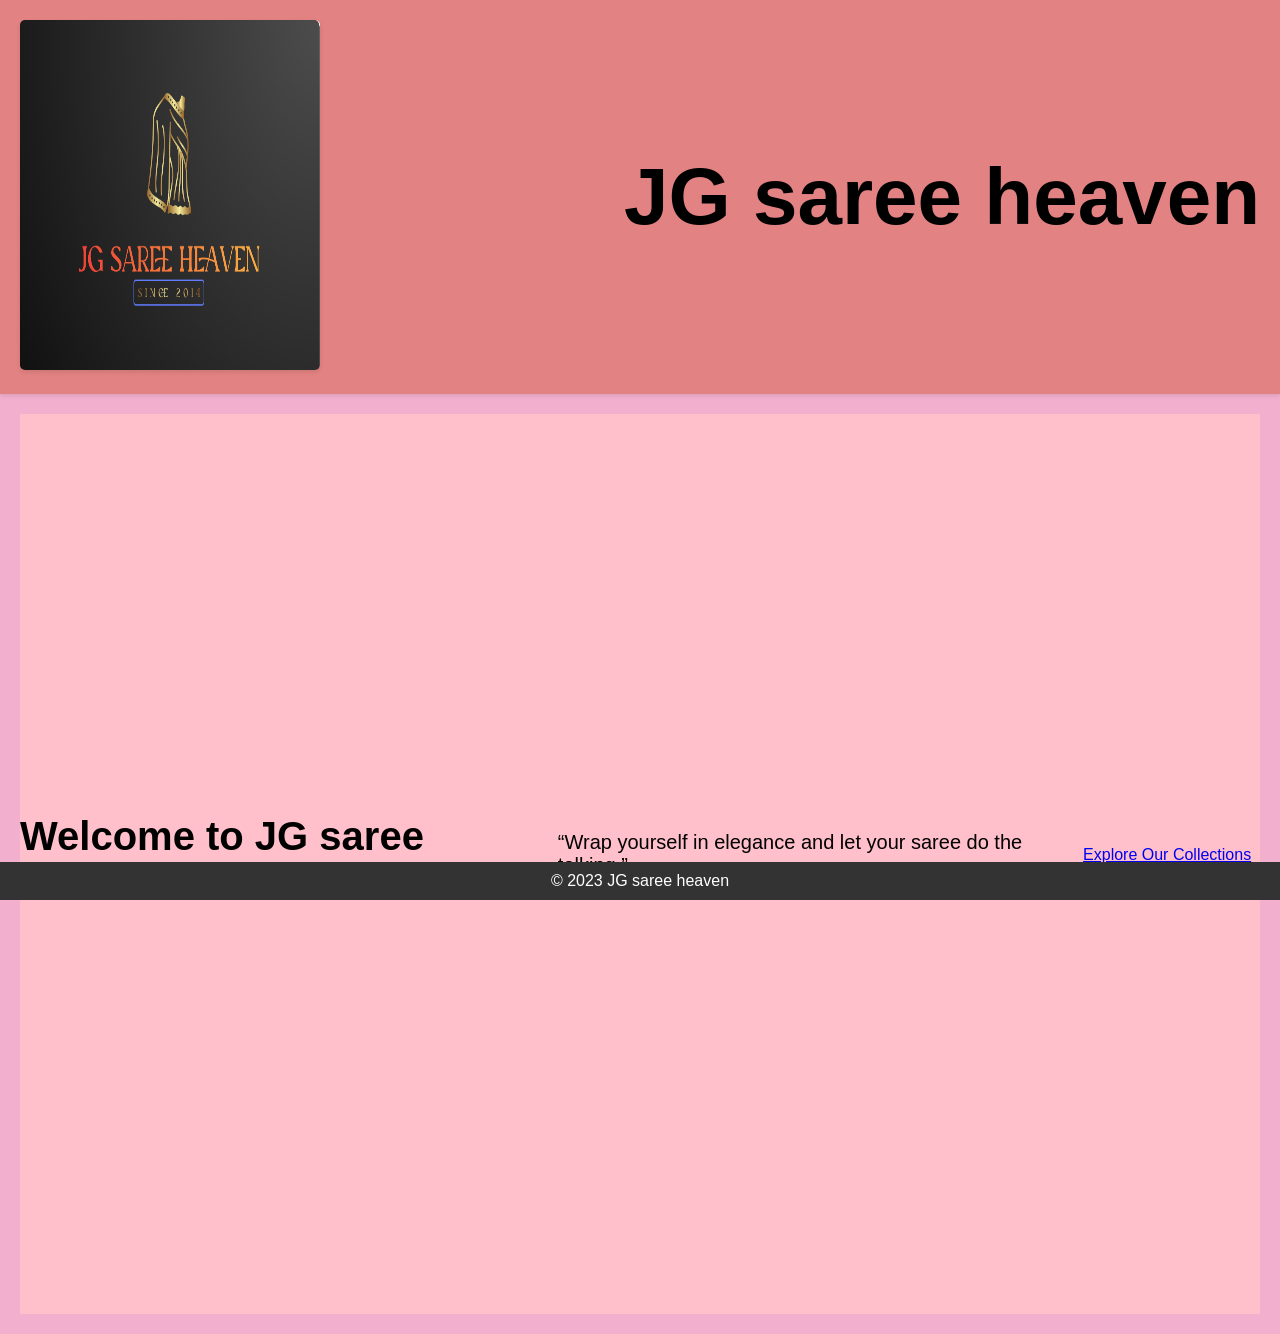
<file: jashan.html>
<!DOCTYPE html>
<html lang="en">
<head>
    <meta charset="UTF-8">
    <meta name="viewport" content="width=device-width, initial-scale=1.0">
    <title>JG saree heaven</title>
   
    <link rel="stylesheet" href="styles.css">
</head>
<body>
    <header>
        <div class="product-image">
            <img src="logo.png" width="200" height="250" alt="">
        </div>

        <div class="site-name">
            <h1>JG saree heaven</h1>
        </div>
    </header>
    <main>
        <section class="hero">
            <h2>Welcome to JG saree heaven</h2>
            <p>“Wrap yourself in elegance and let your saree do the talking.”</p>
            <a href="index.html" class="button">Explore Our Collections ></a>

        </section>
    </main>
    <footer>
        <p>&copy; 2023 JG saree heaven</p>
    </footer>
</body>
</html>
</file>
<file: styles.css>
body {
    font-family: Arial;
    margin: 0;
    padding: 0;
}

header {
    background-color: pink;
    color: black;
    padding: 1em;
    display: flex;
    justify-content: space-between;
    align-items: center;
}

.logo {
    width: 600px;
    height: 450px;
   
 

}

.logo img {
    width: 100%;
    height: 100%;
    object-fit: cover;
    text-align: center;
    margin-top: 40px;
}

.site-name {
    font-size: 40px;
    font-weight: bold;
    margin-left: 40px;
}


.hero {
    background-image: linear-gradient(to bottom,pink, pink);
    background-size: 100% 300px;
    background-position: 0% 100%;
    height: 100vh;
    display: flex;
    justify-content: center;
    align-items: center;
    color: black;
}

.hero h2 {
    font-size: 40px;
    margin-bottom: 10px;
}

.hero p {
    font-size: 20px;
    margin-bottom: 20px;
}

.hero button {
    background-color: black;
    color: pink;
    border: none;
    padding: 10px 20px;
    font-size: 18px;
    cursor: pointer;
}

footer {
    background-color:pink;
    color: black;
    padding: 1em;
    text-align: center;
    clear: both;
}

/* styles.css */

/* Reset default browser styles */
body, h1, h2, p, ul, li, button, input, select {
    margin: 0;
    padding: 0;
    box-sizing: border-box;
}

/* Basic styling */
body {
    font-family: Arial, sans-serif;
    background-color: #f4a8e2;
}

header {
    background-color: #82d8f0;
    padding: 20px;
    box-shadow: 0px 2px 4px rgba(0, 0, 0, 0.1);
}

nav {
    display: flex;
    align-items: center;
    justify-content: space-between;
}

.logo img {
    width: 100px; /* Adjust size as needed */
    height: auto;
}

ul {
    list-style-type: none;
}

ul li {
    display: inline-block;
    margin-right: 20px;
}

ul li a {
    text-decoration: none;
    color: #0d0b0b;
    font-size: 16px;
}

.cart-container {
    position: relative;
}

.cart-container .fa-cart-shopping {
    font-size: 24px;
    color: #050404;
    cursor: pointer;
}

.cart-number-container {
    position: absolute;
    top: -8px;
    right: -8px;
    background-color: #007bff;
    color: #fff;
    width: 20px;
    height: 20px;
    border-radius: 50%;
    font-size: 12px;
    display: flex;
    justify-content: center;
    align-items: center;
}

.user-accounts,
.customization,
.online-shopping {
    padding: 40px;
    text-align: center;
}

.user-accounts h2,
.customization h2,
.online-shopping h2 {
    color: #0f0c0c;
    margin-bottom: 20px;
}

.user-accounts p,
.customization p,
.online-shopping p {
    color: #0b0909;
    font-size: 16px;
    line-height: 1.6;
    margin-bottom: 20px;
}

.user-accounts button,
.customization button,
.online-shopping button {
    background-color: #007bff;
    color: #fff;
    border: none;
    padding: 10px 20px;
    font-size: 16px;
    cursor: pointer;
    text-decoration: none;
    transition: background-color 0.3s ease;
}

.user-accounts button:hover,
.customization button:hover,
.online-shopping button:hover {
    background-color: #0056b3;
}

.customization-options {
    margin-top: 20px;
}

.customization-options label {
    margin-right: 10px;
    color: #0f0c0c;
}

.customization-options input[type="color"] {
    margin-right: 20px;
}

.search-filter {
    margin-top: 20px;
}

.search-filter input[type="search"],
.search-filter select {
    margin-right: 10px;
}

.product-grid {
    display: grid;
    grid-template-columns: repeat(auto-fit, minmax(250px, 1fr));
    grid-gap: 20px;
    margin-top: 20px;
}

/* Responsive styles */
@media screen and (max-width: 768px) {
    header {
        padding: 10px;
    }

    .logo img {
        width: 80px; /* Adjust size as needed */
    }

    ul li {
        margin-right: 10px;
    }

    .user-accounts,
    .customization,
    .online-shopping {
        padding: 20px;
    }

    .user-accounts h2,
    .customization h2,
    .online-shopping h2 {
        font-size: 24px;
    }

    .user-accounts p,
    .customization p,
    .online-shopping p {
        font-size: 14px;
    }

    .user-accounts button,
    .customization button,
    .online-shopping button {
        padding: 8px 16px;
        font-size: 14px;
    }
}


/* STYLE.CSS */

/* Reset default browser styles */
body, h1, h2, p, ul, li, button, input {
    margin: 0;
    padding: 0;
    box-sizing: border-box;
}

/* Basic styling */
body {
    font-family: Arial, sans-serif;
    background-color: #95d7ef;
}

header {
    background-color: #e28282;
    padding: 20px;
    display: flex;
    justify-content: space-between;
    align-items: center;
    box-shadow: 0px 2px 4px rgba(14, 13, 13, 0.1);
}

.logo a {
    text-decoration: none;
    color: #080707;
    font-size: 20px;
}

.search {
    position: relative;
}

.search input[type="text"] {
    padding: 8px 30px 8px 10px;
    border: 1px solid #d8af85;
    border-radius: 5px;
    width: 250px;
    font-size: 14px;
}

.search ion-icon.s {
    position: absolute;
    top: 20%;
    right: 10px;
    transform: translateY(-50%);
    color: #888;
}

main {
    padding: 20px;
}

.slider {
    margin-bottom: 40px;
}

.slide {
    position: relative;
}

.slide img {
    width: 20%;
    height: auto;
}

.slide-content {
    position: absolute;
    bottom: 20px;
    left: 20px;
    color: #fff;
}

.slide-content h2 {
    font-size: 24px;
    margin-bottom: 10px;
}

.slide-content p {
    font-size: 16px;
}

.products {
    text-align: center;
}

.products h2 {
    color: #333;
    margin-bottom: 20px;
}

.product-grid {
    display: grid;
    grid-template-columns: repeat(auto-fit, minmax(200px, 1fr));
    grid-gap: 20px;
}

.product {
    background-color: #ffffff;
    padding: 20px;
    border-radius: 5px;
    box-shadow: 0px 2px 4px rgba(0, 0, 0, 0.1);
}

.product img {
    width: 100%;
    height: auto;
    border-radius: 5px;
    margin-bottom: 10px;
}

.product h3 {
    color: #333;
    font-size: 18px;
    margin-bottom: 5px;
}

.product p {
    color: #007bff;
    font-size: 16px;
    font-weight: bold;
}

footer {
    background-color: #333;
    color: #fff;
    text-align: center;
    padding: 10px 0;
    position: fixed;
    bottom: 0;
    left: 0;
    width: 100%;
}





/* styles.css */

/* Reset default browser styles */
body, h1, h2, h3, p, ul, li {
    margin: 0;
    padding: 0;
}

/* Basic styling */
body {
    font-family: Arial, sans-serif;
    background-color: #9dc6d9;
    color: #0a0909;
}

.about-us {
    padding: 40px;
}

.about-us h2 {
    font-size: 24px;
    margin-bottom: 20px;
}

.about-us h3 {
    font-size: 20px;
    margin-top: 20px;
    margin-bottom: 10px;
}

.about-us p {
    font-size: 16px;
    line-height: 1.6;
    margin-bottom: 20px;
}

.about-us ul {
    margin-bottom: 20px;
}

.about-us ul li {
    list-style-type: disc;
    margin-left: 20px;
}

/* Responsive styles */
@media screen and (max-width: 768px) {
    .about-us {
        padding: 20px;
    }

    .about-us h2 {
        font-size: 20px;
    }

    .about-us h3 {
        font-size: 18px;
    }

    .about-us p {
        font-size: 14px;
    }

    .about-us ul {
        margin-bottom: 10px;
    }

    .about-us ul li {
        font-size: 14px;
    }
}




/* styles.css */

/* Reset default browser styles */
body, h1, h2, h3, p, ul, li, label, input, textarea, button {
    margin: 0;
    padding: 0;
    box-sizing: border-box;
}

/* Basic styling */
body {
    font-family: Arial, sans-serif;
    background-color: #b17272;
    color: #090909;
}

.contact-us {
    padding: 40px;
}

.contact-us h2 {
    font-size: 24px;
    margin-bottom: 20px;
}

.contact-us p {
    font-size: 16px;
    line-height: 1.6;
    margin-bottom: 20px;
}

.contact-us form {
    margin-bottom: 20px;
}

.contact-us label {
    display: block;
    margin-bottom: 5px;
}

.contact-us input[type="text"],
.contact-us input[type="email"],
.contact-us input[type="tel"],
.contact-us textarea {
    width: 100%;
    padding: 8px;
    margin-bottom: 10px;
    border: 1px solid #ccc;
    border-radius: 5px;
}

.contact-us textarea {
    resize: vertical;
}

.contact-us button {
    background-color: #007bff;
    color: #fff;
    border: none;
    padding: 10px 20px;
    font-size: 16px;
    cursor: pointer;
    border-radius: 5px;
    transition: background-color 0.3s ease;
}

.contact-us button:hover {
    background-color: #0056b3;
}

.contact-info h3 {
    font-size: 20px;
    margin-bottom: 10px;
}

.contact-info p {
    margin-bottom: 5px;
}

/* Responsive styles */
@media screen and (max-width: 768px) {
    .contact-us {
        padding: 20px;
    }

    .contact-us h2 {
        font-size: 20px;
    }

    .contact-us p {
        font-size: 14px;
    }

    .contact-us input[type="text"],
    .contact-us input[type="email"],
    .contact-us input[type="tel"],
    .contact-us textarea {
        font-size: 14px;
    }

    .contact-us button {
        padding: 8px 16px;
        font-size: 14px;
    }

    .contact-info h3 {
        font-size: 18px;
    }

    .contact-info p {
        font-size: 14px;
    }
}



/* styles.css */

/* Reset default browser styles */
body, h1, h2, h3, p, ul, li {
    margin: 0;
    padding: 0;
    box-sizing: border-box;
}

/* Basic styling */
body {
    font-family: Arial, sans-serif;
    background-color: #92b6e9;
    color: #0a0707;
}

.product-details {
    padding: 40px;
}

.product-details .container {
    display: flex;
    justify-content: center;
    align-items: center;
}

.product-image {
    margin-right: 40px;
}

.product-image img {
    width: 300px;
    height: 350px;
    border-radius: 5px;
    box-shadow: 0px 2px 4px rgba(0, 0, 0, 0.1);
}

.product-info {
    max-width: 500px;
}

.product-info h2 {
    font-size: 24px;
    margin-bottom: 20px;
}

.product-info p {
    font-size: 16px;
    margin-bottom: 10px;
}

.product-info p span {
    font-weight: bold;
}

.product-info ul {
    margin-bottom: 20px;
}

.product-info ul li {
    font-size: 16px;
    margin-bottom: 5px;
}

.product-info ul li:first-child {
    font-weight: bold;
}

.product-info ul li:last-child {
    margin-bottom: 0;
}

.product-info ul li i {
    color: #e0c073; /* Gold color for stars */
}

/* Responsive styles */
@media screen and (max-width: 768px) {
    .product-details {
        padding: 20px;
    }

    .product-details .container {
        flex-direction: column;
        align-items: flex-start;
    }

    .product-image {
        margin-bottom: 40px;
        margin-right: 0;
    }

    .product-info {
        max-width: none;
    }

    .product-info h2 {
        font-size: 20px;
    }

    .product-info p {
        font-size: 14px;
    }

    .product-info ul li {
        font-size: 14px;
    }
}


/* styles.css */

/* Reset default browser styles */
body, h1, h2, h3, p, ul, li {
    margin: 0;
    padding: 0;
}

/* Basic styling */
body {
    font-family: Arial;
    background-color: #f2b0ce;
    color: #0e0b0b;
}

.store-categories {
    padding: 40px;
}

.store-categories h2 {
    font-size: 50px;
    margin-bottom: 20px;
}

.store-categories ul {
    list-style: none;
    display: flex;
    flex-wrap: wrap;
    justify-content: space-between;
}

.store-categories li {
    flex-basis: calc(33.33% - 20px);
    margin-bottom: 20px;
}

.store-categories img {
    width: 100%;
    height: auto;
    border-radius: 5px;
    box-shadow: 0px 2px 4px rgba(0, 0, 0, 0.1);
}

/* Responsive styles */
@media screen and (max-width: 768px) {
    .store-categories {
        padding: 20px;
    }

    .store-categories h2 {
        font-size: 20px;
    }

    .store-categories li {
        flex-basis: calc(50% - 10px);
    }
}
</file>
